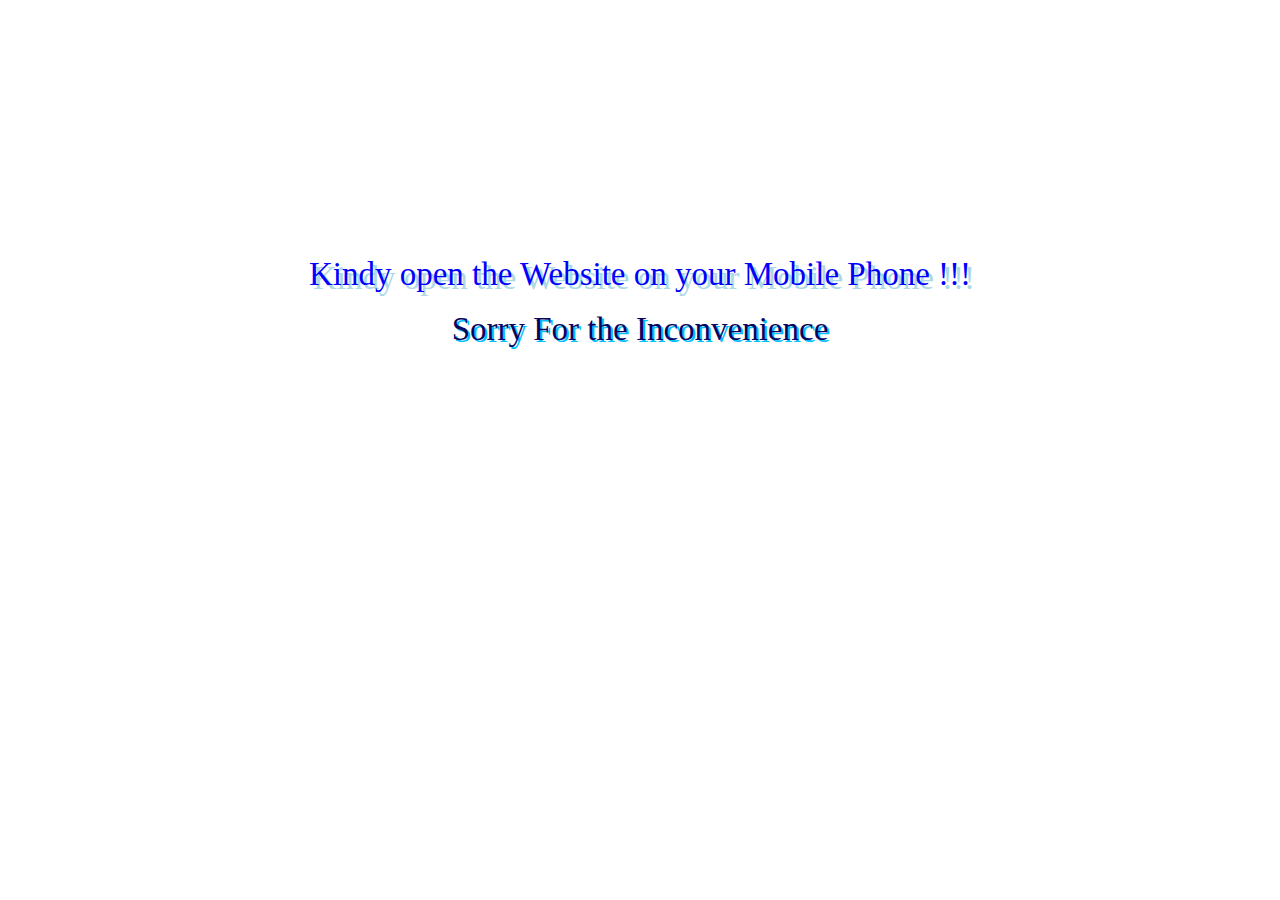
<file: index.html>
<!DOCTYPE html>
<html lang="en">
<head>
    <meta charset="UTF-8">
    <meta name="viewport" content="width=device-width, initial-scale=1.0">
    <title>Acharya's App</title>
    <link rel="stylesheet" href="style.css">
</head>
<body>
    <div class="pc">
       <p style="font-size: 33px; color: blue; margin-top: 20%; text-shadow: 4px 4px lightblue;">Kindy open the Website on your Mobile Phone !!! </p>
        <br>
        <p style="font-size: 33px; color: rgb(5, 5, 95); text-shadow: 2px 2px rgb(5, 190, 252);">Sorry For the Inconvenience</p>
    </div>
    <div class="header">
        The Acharya's App
        <a href="login.html"><div class="btn">Log In</div></a>
    </div>
    
    <div class="body">
        <div class="h1">
        Only One Place to Invest and Startup
        </div>
        <div class="h2">
            We are maintain both Entrepreneur and Investor as well.
        </div>
       <a href="login.html" style="text-decoration: none; color: white;"> <div class="getstarted">
            Get Started
        </div></a><br>
        <div class="about">
           <p class="who">Who we are?</p>
            <br>
            <p class="content">We just connect the Investor to the Entrepreneur for the better future and great business help! and vice versa!</p>

        </div>
     </div>
     <br><br><br>
     <div class="bottom">
        <div class="head"><b>Follow us on</b></div>
        <a href="index.html"><img src="insta.png" alt="" class="images"></a>
       <a href="index.html"><img src="facebook.png" alt="" class="images" style="height: 12%; width: 12%;"></a> 
        <a href="index.html"><img src="twitter.png" alt="" class="images"></a>
        <br><br> <p style="font-family:Arial, Helvetica, sans-serif; font-weight: 400; font-size: 18px;">Rate the Website </p>
        <div class="rate">
            <input type="radio" id="star5" name="rate" value="5" />
            <label for="star5" title="text">5 stars</label>
            <input type="radio" id="star4" name="rate" value="4" />
            <label for="star4" title="text">4 stars</label>
            <input type="radio" id="star3" name="rate" value="3" />
            <label for="star3" title="text">3 stars</label>
            <input type="radio" id="star2" name="rate" value="2" />
            <label for="star2" title="text">2 stars</label>
            <input type="radio" id="star1" name="rate" value="1" />
            <label for="star1" title="text">1 star</label>
          </div>
        <br>
        <div class="contact" style="font-family:Arial, Helvetica, sans-serif;  font-size: 18px;"><b>For Any Query contact us on: <br> +91 99999 88888</b></div>
    </div>
    
</body>
</html>
</file>
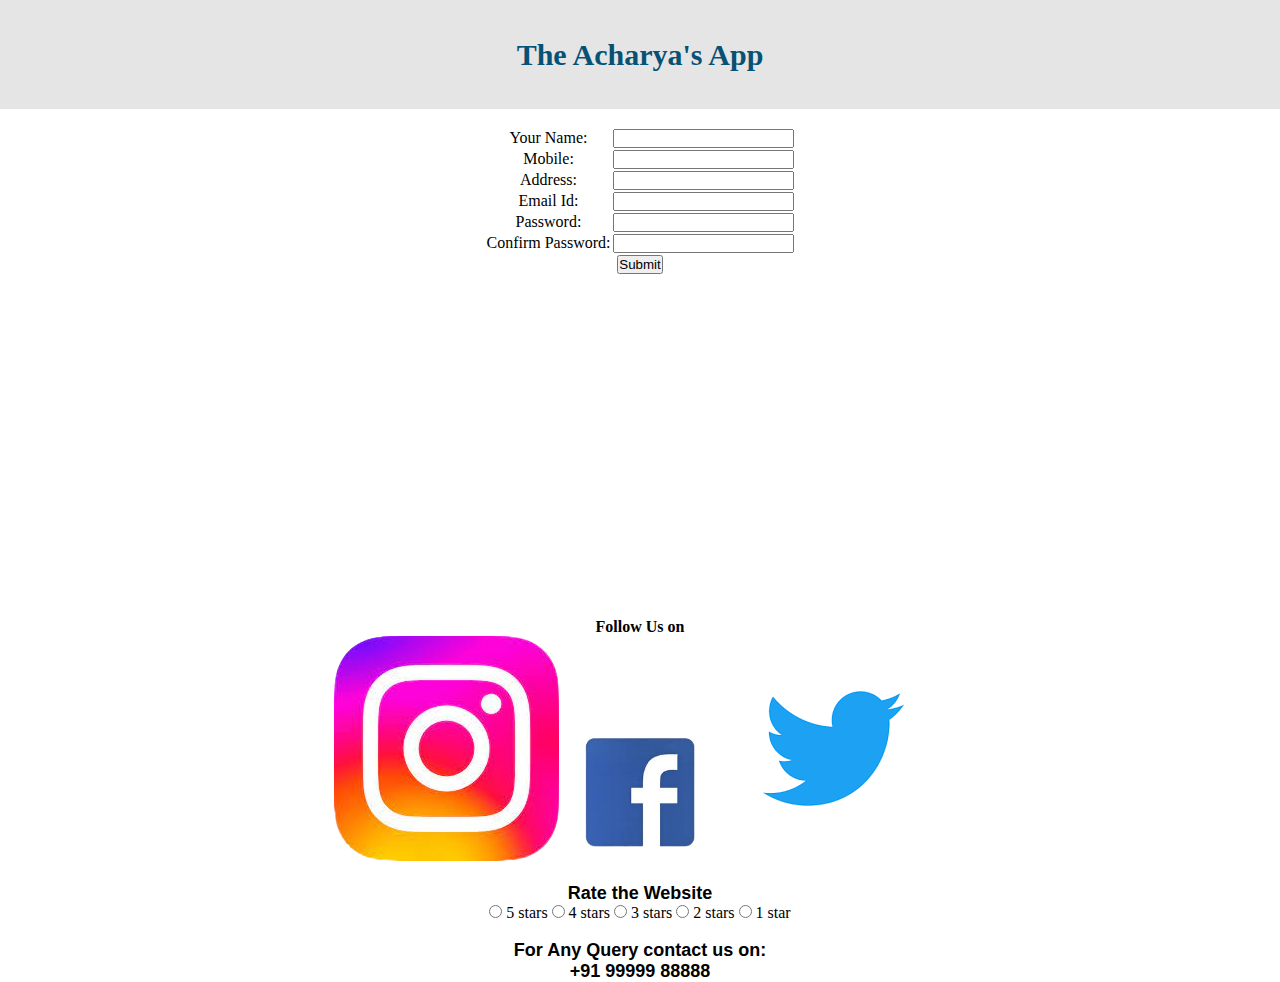
<file: inverster.html>
<!DOCTYPE html>
<html lang="en">
<head>
    <meta charset="UTF-8">
    <meta name="viewport" content="width=device-width, initial-scale=1.0">
    <title>Acharya's App</title>
    <link rel="stylesheet" href="style3.css">
</head>
<body>
    <div class="header">
        The Acharya's App
    
    </div>
    <div class="body">
       <form action="get" style="text-align: left; display: inline-block;">
   <table> <tr>
            <td>Your Name:</td>
            <td><input type="text" name="" id="" style="text-align: left;"></td>
           </tr> <br>
           <tr class="tr1">
            <td>Mobile:</td>
            <td><input type="number" name="" id="" style="text-align: left;"></td>
           </tr>
           
           <tr class="tr1">
            <td>Address:</td>
            <td><input type="text" name="" id="" style="text-align: left;"></td>
           </tr>
           <tr class="tr1">
            <td>Email Id:</td>
            <td><input type="email" name="" id="" style="text-align: left;"></td>
           </tr>
           <tr class="tr1">
            <td>Password:</td>
            <td><input type="text" name="" id="" style="text-align: left;"></td>
           </tr>
           <tr class="tr1">
            <td>Confirm Password:</td>
            <td><input type="text" name="" id="" style="text-align: left;"></td>
           </tr>
           <tr>
            <td colspan="2">
           <input type="submit" name="" id="">
        </td>
        </tr>
        </table>
       </form>
    </div>
    <br><br><br><br><br><br><br><br><br><br><br><br><br><br><br><br><br><br><br>
    <div class="bottom">
        <div class="head"><b>Follow Us on</b></div>
        <a href="index.html"><img src="insta.png" alt="" class="images"></a>
       <a href="index.html"><img src="facebook.png" alt="" class="images" style="height: 12%; width: 12%;"></a> 
        <a href="index.html"><img src="twitter.png" alt="" class="images"></a>
        <br><br> <p style="font-family:Arial, Helvetica, sans-serif; font-weight: 400; font-size: 18px;"><b>Rate the Website</b></p>
        <div class="rate">
            <input type="radio" id="star5" name="rate" value="5" />
            <label for="star5" title="text">5 stars</label>
            <input type="radio" id="star4" name="rate" value="4" />
            <label for="star4" title="text">4 stars</label>
            <input type="radio" id="star3" name="rate" value="3" />
            <label for="star3" title="text">3 stars</label>
            <input type="radio" id="star2" name="rate" value="2" />
            <label for="star2" title="text">2 stars</label>
            <input type="radio" id="star1" name="rate" value="1" />
            <label for="star1" title="text">1 star</label>
          </div>
        <br>
        <div class="contact" style="font-family:Arial, Helvetica, sans-serif;  font-size: 18px;"><b>For Any Query contact us on: <br> +91 99999 88888</b></div>
    </div>
</body>
</html>
</file>
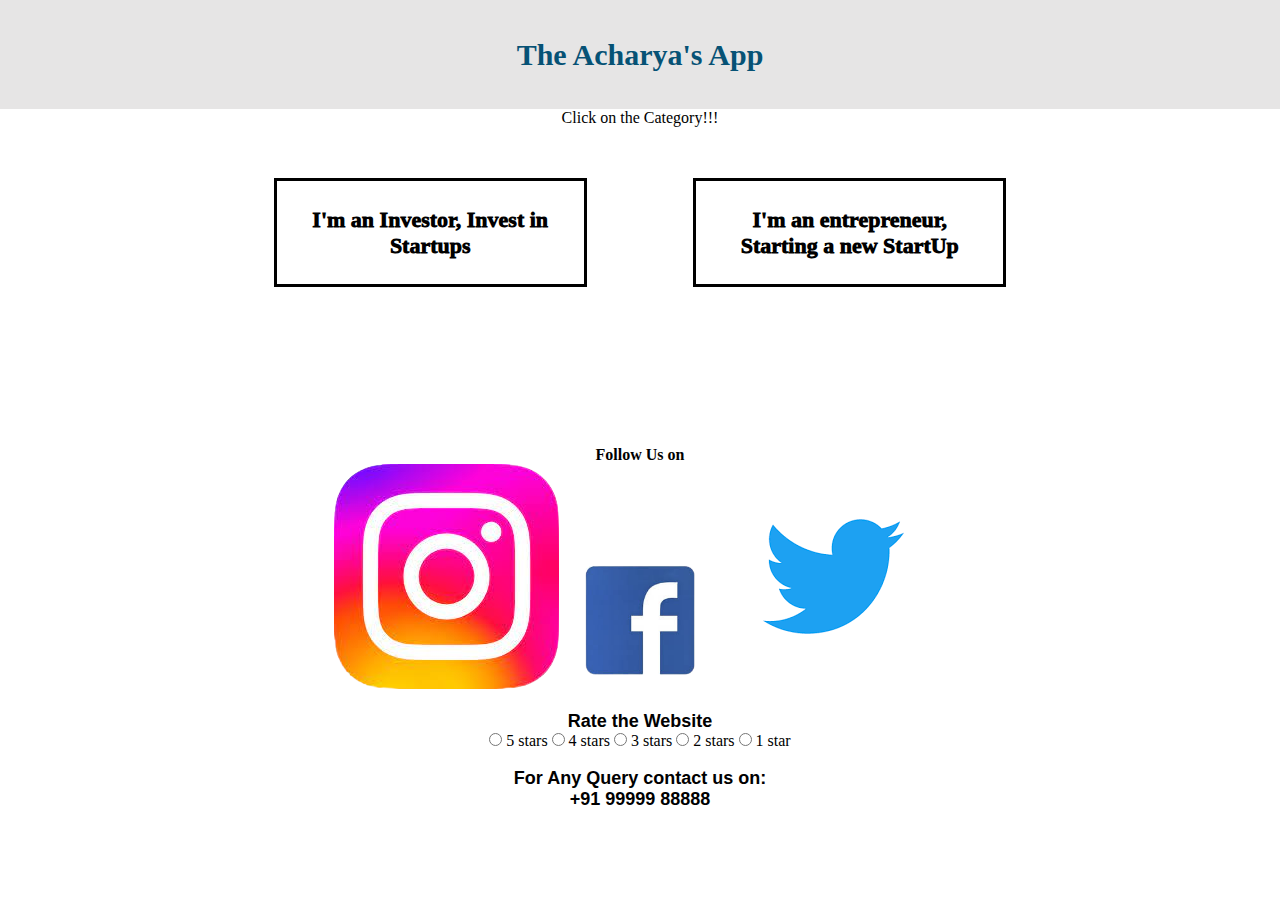
<file: login.html>
<!DOCTYPE html>
<html lang="en">
<head>
    <meta charset="UTF-8">
    <meta name="viewport" content="width=device-width, initial-scale=1.0">
    <title>Acharya's App</title>
    <link rel="stylesheet" href="style2.css">
</head>
<body>
    <div class="header">
        The Acharya's App
    
    </div>
    <div class="body">
        <div class="cat">
        Click on the Category!!!
       </div>
        <a href="inverster.html" style="text-decoration: none; color: black;"><div class="button">I'm an Investor, Invest in Startups</div></a>
        <a href="entrepreneur.html" style="text-decoration: none; color: black;"><div class="button">I'm an entrepreneur, Starting a new StartUp</div></a>
    </div>
    <br><br><br><br><br><br>
    <div class="bottom">
        <div class="head"><b>Follow Us on</b></div>
        <a href="index.html"><img src="insta.png" alt="" class="images"></a>
       <a href="index.html"><img src="facebook.png" alt="" class="images" style="height: 12%; width: 12%;"></a> 
        <a href="index.html"><img src="twitter.png" alt="" class="images"></a>
        <br><br> <p style="font-family:Arial, Helvetica, sans-serif; font-weight: 400; font-size: 18px;"><b>Rate the Website</b></p>
        <div class="rate">
            <input type="radio" id="star5" name="rate" value="5" />
            <label for="star5" title="text">5 stars</label>
            <input type="radio" id="star4" name="rate" value="4" />
            <label for="star4" title="text">4 stars</label>
            <input type="radio" id="star3" name="rate" value="3" />
            <label for="star3" title="text">3 stars</label>
            <input type="radio" id="star2" name="rate" value="2" />
            <label for="star2" title="text">2 stars</label>
            <input type="radio" id="star1" name="rate" value="1" />
            <label for="star1" title="text">1 star</label>
          </div>
        <br>
        <div class="contact" style="font-family:Arial, Helvetica, sans-serif;  font-size: 18px;"><b>For Any Query contact us on: <br> +91 99999 88888</b></div>
    </div>
</body>
</html>
</file>
<file: style.css>
*{
    margin: 0;
    padding: 0;
    text-align: center;
    align-items: center;
}
@media screen and (min-width: 900px) {
    .header{
        display: none;
    }
    .body{
        display: none;
    }
    .bottom{
        display: none;
    }
}






@media screen and (max-width: 800px) 
{
    .pc{
        display: none;
    }
    .header{
        height: 1.7rem;
        padding: 6%;
        font-size: 22px;
        text-align: left;
       background-color: rgb(230, 229, 229);
    }
    .btn{
        color: black;
        display: block;
        right: 0;
        text-align: right;
        margin-top: -5%;
        font-size: 18px;
    }
    .button{
        margin-top: 10%;
        width: 45%;
        padding: 6%;
        font-size: 21px;
        font-weight: 800;
        border-radius: 5%;
    }
    .h1{
        color: rgb(1, 45, 82);
        width: 76%;
        font-size: 38px;
        text-align: left;
        margin-left: 2%;
        margin-top: 5%;
        text-shadow: 1.5px 1.5px #5d3bf5;
    }
    .h2{
        width: 86%;
        text-align: left;
        margin-top: 2.5%;
        font-size: 22px;
        margin-left: 2%;
        color: rgb(85, 85, 85);
    }
    .getstarted{
        background-color: rgb(0, 57, 133);
        color: white;
        display: flex;
        width: max-content;
        padding: 2.5%;
        font-size: 18px;
        margin-top: 8%;
        margin-left: 4%;
        border-radius: 9%;
    }
    .who{
        color: rgb(1, 45, 82);
        text-shadow: 0.4px 0.4px #5d3bf5;
        font-weight: 600;
        font-size: 30px;
    }
    .content{
        width: 94%;
        text-align: justify;
        margin-top: 2.5%;
        font-size: 20px;
        margin-left: 2%;
        color: rgb(85, 85, 85);
    }
    .bottom{
        padding: 5%;
        bottom: 0;
        background-color: rgb(230, 229, 229);
    }
    .head{
        font-family:Arial, Helvetica, sans-serif;
        font-size: 18px;
    }
    .images{
        margin-left: 7%;
        margin-right: 2%;
        height: 9%;
        width: 9%;
    }
    .rate {
        display: block;
        width: 74%;
        height: 46px;
    }
    .rate:not(:checked) > input {
        position:absolute;
        top:-9999px;
    }
    .rate:not(:checked) > label {
        float:right;
        width: 1em;;
        overflow:hidden;
        white-space:nowrap;
        cursor:pointer;
        font-size:30px;
        color:#ccc;
    }
    .rate:not(:checked) > label:before {
        content: '★ ';
    }
    .rate > input:checked ~ label {
        color: #ffe600;    
    }
    .rate:not(:checked) > label:hover,
    .rate:not(:checked) > label:hover ~ label {
        color: #fcf700;  
    }
    .rate > input:checked + label:hover,
    .rate > input:checked + label:hover ~ label,
    .rate > input:checked ~ label:hover,
    .rate > input:checked ~ label:hover ~ label,
    .rate > label:hover ~ input:checked ~ label {
        color: #ffc800;
    }
    
}
</file>
<file: style3.css>
*{
    margin: 0;
    padding: 0;
    text-align: center;
    align-items: center;
}
.header{
    height: 2rem;
    padding: 3%;
    background-color: rgb(230, 229, 229);
    color: rgb(6, 82, 117);
    font-weight: 600;
    font-size: 30px;
}
.button{
    display: inline-flex;
    width: 20%;
    margin: 4%;
    height: max-content;
    padding: 2%;
    font-size: 22px;
    position: relative;
    font-weight: 1000;
    border: 3.5px solid black;
}
.button:hover{
    border: 3.5px solid greenyellow;
}






@media screen and (max-width: 800px) 
{
    .header{
        height: 1.2rem;
        padding: 5%;
        font-size: 22px;
        text-align: left;
    }

 table{
   
 }
 table tr{
    
 }
 .bottom{
    padding: 5%;
    bottom: 0;
    background-color: rgb(230, 229, 229);
}
.head{
    font-family:Arial, Helvetica, sans-serif;
    font-size: 18px;
}
.images{
    margin-left: 7%;
    margin-right: 2%;
    height: 9%;
    width: 9%;
}
.rate {
    display: block;
    width: 74%;
    height: 46px;
}
.rate:not(:checked) > input {
    position:absolute;
    top:-9999px;
}
.rate:not(:checked) > label {
    float:right;
    width: 1em;;
    overflow:hidden;
    white-space:nowrap;
    cursor:pointer;
    font-size:30px;
    color:#ccc;
}
.rate:not(:checked) > label:before {
    content: '★ ';
}
.rate > input:checked ~ label {
    color: #ffe600;    
}
.rate:not(:checked) > label:hover,
.rate:not(:checked) > label:hover ~ label {
    color: #fcf700;  
}
.rate > input:checked + label:hover,
.rate > input:checked + label:hover ~ label,
.rate > input:checked ~ label:hover,
.rate > input:checked ~ label:hover ~ label,
.rate > label:hover ~ input:checked ~ label {
    color: #ffc800;
}

}
</file>
<file: style2.css>
*{
    margin: 0;
    padding: 0;
    text-align: center;
    align-items: center;
}
.header{
    height: 2rem;
    padding: 3%;
    background-color: rgb(230, 229, 229);
    color: rgb(6, 82, 117);
    font-weight: 600;
    font-size: 30px;
}
.button{
    display: inline-flex;
    width: 20%;
    margin: 4%;
    height: max-content;
    padding: 2%;
    font-size: 22px;
    position: relative;
    font-weight: 1000;
    border: 3.5px solid black;
}
.button:hover{
    border: 3.5px solid greenyellow;
}






@media screen and (max-width: 800px) 
{
    .header{
        height: 1.2rem;
        padding: 5%;
        font-size: 22px;
        text-align: left;
    }
    .btn{
        color: black;
        display: block;
        right: 0;
        text-align: right;
        margin-top: -5%;
        font-size: 18px;
    }
    .button{
        margin-top: 10%;
        width: 45%;
        padding: 6%;
        font-size: 21px;
        font-weight: 800;
        border-radius: 5%;
    }
    .cat{
        overflow: hidden;
        border-right: .15em solid white;
        white-space: nowrap;
        margin: 0 auto;
        margin-top: 5%;
        margin-bottom: 0px;
        letter-spacing: .15em;

        animation: 
         typing 3.5s steps(30, end),
         blink-caret .5s step-end 7;
    }
    @keyframes typing {
        from { width: 0 }
        to { width: 50% }
      }
      
      /* The typewriter cursor effect */
      @keyframes blink-caret {
        from, to { border-color: transparent }
        50% { border-color: rgb(0, 89, 255) }
        
    }
    .bottom{
        padding: 5%;
        bottom: 0;
        background-color: rgb(230, 229, 229);
    }
    .head{
        font-family:Arial, Helvetica, sans-serif;
        font-size: 18px;
    }
    .images{
        margin-left: 7%;
        margin-right: 2%;
        height: 9%;
        width: 9%;
    }
    .rate {
        display: block;
        width: 74%;
        height: 46px;
    }
    .rate:not(:checked) > input {
        position:absolute;
        top:-9999px;
    }
    .rate:not(:checked) > label {
        float:right;
        width: 1em;;
        overflow:hidden;
        white-space:nowrap;
        cursor:pointer;
        font-size:30px;
        color:#ccc;
    }
    .rate:not(:checked) > label:before {
        content: '★ ';
    }
    .rate > input:checked ~ label {
        color: #ffe600;    
    }
    .rate:not(:checked) > label:hover,
    .rate:not(:checked) > label:hover ~ label {
        color: #fcf700;  
    }
    .rate > input:checked + label:hover,
    .rate > input:checked + label:hover ~ label,
    .rate > input:checked ~ label:hover,
    .rate > input:checked ~ label:hover ~ label,
    .rate > label:hover ~ input:checked ~ label {
        color: #ffc800;
    }
    
}
</file>
